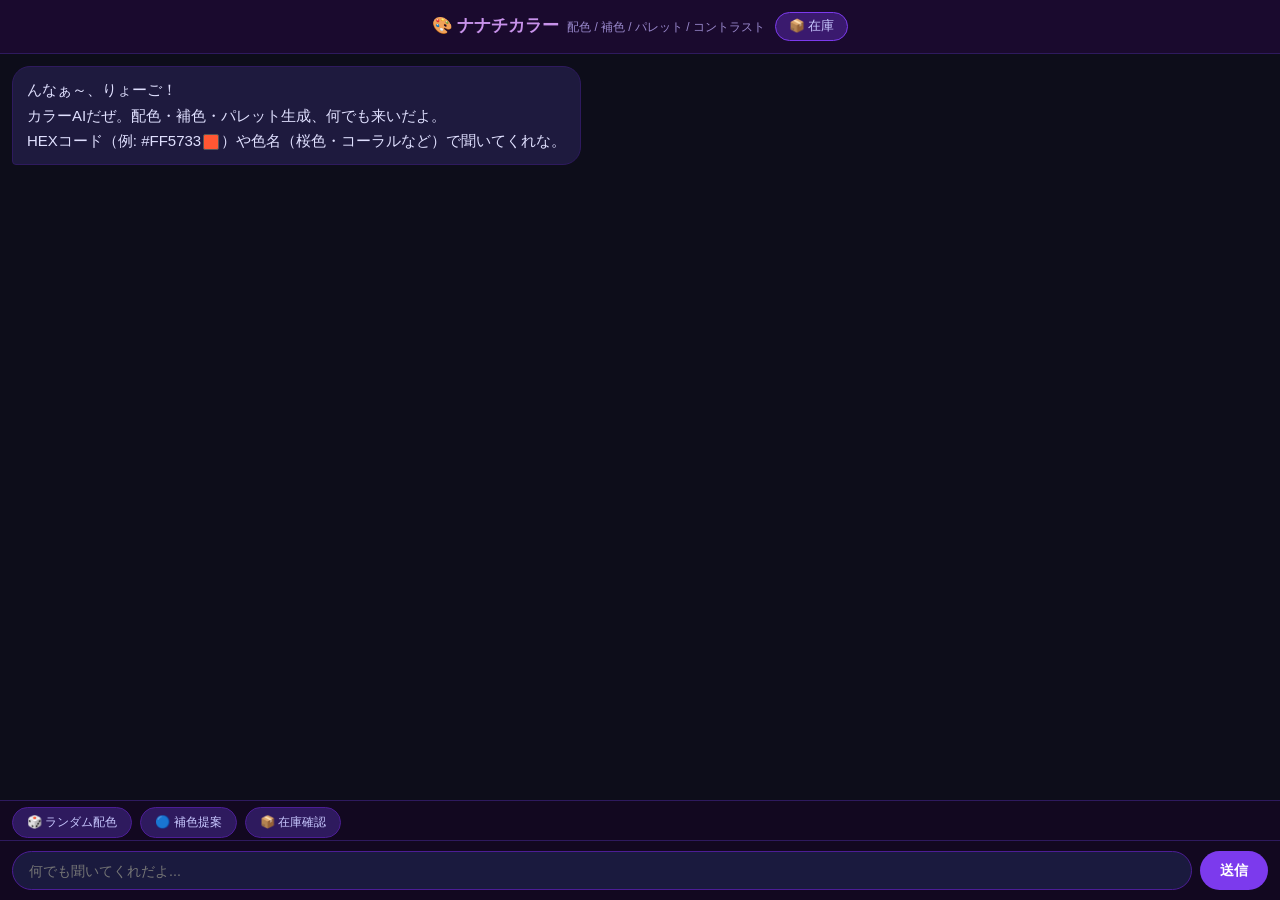
<file: nanachi_color_ui.html>
<!DOCTYPE html>
<html lang="ja">
<head>
<meta charset="utf-8">
<meta name="viewport" content="width=device-width,initial-scale=1,viewport-fit=cover">
<title>ナナチカラー</title>
<style>
*{box-sizing:border-box;margin:0;padding:0}
body{font:15px/1.5 sans-serif;background:#0d0d1a;color:#e0e0ff;display:flex;flex-direction:column;height:100dvh;height:100vh}
#hd{background:#1a0a2e;padding:12px 16px;text-align:center;color:#c792ea;font-size:1.1em;font-weight:700;border-bottom:1px solid #2e1a5e}
#hd small{font-size:.72em;color:#9988cc;font-weight:400;margin-left:8px}
#chat{flex:1;overflow-y:auto;padding:12px;display:flex;flex-direction:column;gap:10px}
.mu{align-self:flex-end;max-width:82%}
.ma{align-self:flex-start;max-width:94%}
.bu{background:#7c3aed;color:#fff;padding:10px 14px;border-radius:18px 18px 4px 18px;word-break:break-word;white-space:pre-wrap}
.ba{background:#1e1a3e;padding:10px 14px;border-radius:18px 18px 18px 4px;word-break:break-word;border:1px solid #2e1a5e;line-height:1.7}
.ld .txt-block{color:#8888aa;font-style:italic}
.txt-block{white-space:pre-wrap;word-break:break-word}
.card-grid{display:flex;flex-wrap:wrap;gap:6px;margin:6px 0}
.img-card{width:calc(33.33% - 4px);min-width:72px;background:#1a1040;border-radius:8px;overflow:hidden;text-decoration:none;border:1px solid #2e1a5e;display:block;transition:.15s}
.img-card:hover{border-color:#7c3aed;transform:translateY(-2px);box-shadow:0 4px 12px rgba(124,58,237,.4)}
.img-card img{width:100%;height:72px;object-fit:cover;display:block}
.vid-card{width:calc(50% - 3px);background:#1a1040;border-radius:8px;overflow:hidden;text-decoration:none;border:1px solid #2e1a5e;display:block;transition:.15s}
.vid-card:hover{border-color:#e94560;transform:translateY(-2px);box-shadow:0 4px 12px rgba(233,69,96,.3)}
.vid-thumb{position:relative;width:100%;aspect-ratio:16/9;background:#0d0820;overflow:hidden}
.vid-thumb img{width:100%;height:100%;object-fit:cover;display:block}
.play-btn{position:absolute;top:50%;left:50%;transform:translate(-50%,-50%);width:38px;height:38px;background:rgba(0,0,0,.75);border-radius:50%;display:flex;align-items:center;justify-content:center;color:#fff;font-size:13px;pointer-events:none;border:2px solid rgba(255,255,255,.3)}
.card-cap{font-size:.7em;padding:4px 6px;color:#b0a0cc;overflow:hidden;white-space:nowrap;text-overflow:ellipsis}
@media(max-width:360px){.img-card{width:calc(50% - 3px)}.vid-card{width:100%}}
#quick{padding:6px 12px 2px;background:#120820;display:flex;gap:8px;flex-wrap:wrap;border-top:1px solid #2e1a5e}
.qbtn{background:#2e1a5e;color:#c8c8ff;border:1px solid #4c1d95;border-radius:20px;padding:6px 14px;cursor:pointer;font-size:.82em;white-space:nowrap}
.qbtn:hover{background:#3a2a7e}
#ft{padding:10px 12px;background:#120820;display:flex;gap:8px;border-top:1px solid #2e1a5e;padding-bottom:max(10px,env(safe-area-inset-bottom))}
#inp{flex:1;background:#1a1a3e;border:1px solid #4c1d95;border-radius:22px;padding:10px 16px;color:#e0e0ff;font-size:.95em;outline:none}
#inp:focus{border-color:#7c3aed}
#sbtn{background:#7c3aed;color:#fff;border:none;border-radius:22px;padding:10px 20px;cursor:pointer;font-weight:600;white-space:nowrap;font-size:.95em;align-self:flex-end}
#sbtn:disabled{background:#3a3a5e;color:#888;cursor:not-allowed}
</style>
</head>
<body>
<div id="hd">🎨 ナナチカラー<small>配色 / 補色 / パレット / コントラスト</small><button onclick="showFabricPanel()" style="background:#3a1a6e;color:#c8c8ff;border:1px solid #7c3aed;border-radius:16px;padding:5px 13px;cursor:pointer;font-size:.78em;margin-left:10px;vertical-align:middle;">📦 在庫</button></div>
<div id="fabric-panel" style="display:none;position:fixed;top:0;left:0;right:0;bottom:0;background:rgba(0,0,0,0.8);z-index:100;overflow-y:auto;padding:20px;">
  <div style="background:#1e1a3e;border-radius:12px;padding:20px;max-width:500px;margin:0 auto;">
    <h2 style="color:#c792ea;margin-bottom:16px;">📦 布生地在庫</h2>

    <!-- 登録フォーム -->
    <div style="margin-bottom:20px;border:1px solid #2e1a5e;border-radius:8px;padding:16px;">
      <h3 style="color:#9988cc;margin-bottom:12px;">✨ 新規登録</h3>

      <input type="file" id="fabric-file" accept="image/*" capture="environment" style="display:none" onchange="previewFabric(this)">
      <button onclick="document.getElementById('fabric-file').click()" style="background:#7c3aed;color:#fff;border:none;border-radius:8px;padding:10px 16px;cursor:pointer;width:100%;margin-bottom:8px;font-size:.95em;">
        📷 写真を撮る / 選ぶ
      </button>

      <div id="fabric-preview" style="display:none;text-align:center;margin-bottom:8px;">
        <img id="fabric-preview-img" style="max-width:100%;max-height:200px;border-radius:8px;border:1px solid #2e1a5e;">
      </div>

      <input type="text" id="fabric-name" placeholder="布生地名（例: 赤いコットン）" style="width:100%;background:#1a1a3e;border:1px solid #4c1d95;border-radius:8px;padding:8px 12px;color:#e0e0ff;margin-bottom:8px;box-sizing:border-box;font-size:.95em;">
      <input type="text" id="fabric-memo" placeholder="メモ（任意: 素材、購入先など）" style="width:100%;background:#1a1a3e;border:1px solid #4c1d95;border-radius:8px;padding:8px 12px;color:#e0e0ff;margin-bottom:8px;box-sizing:border-box;font-size:.95em;">

      <button onclick="registerFabric()" id="register-btn" style="background:#7c3aed;color:#fff;border:none;border-radius:8px;padding:10px;cursor:pointer;width:100%;font-size:.95em;">
        ✅ 登録する
      </button>
      <div id="register-result" style="color:#9aef9a;font-size:.85em;margin-top:8px;"></div>
    </div>

    <!-- 在庫一覧 -->
    <div>
      <h3 style="color:#9988cc;margin-bottom:12px;">📋 在庫一覧</h3>
      <div id="fabric-list" style="display:flex;flex-direction:column;gap:8px;">
        読み込み中...
      </div>
    </div>

    <button onclick="hideFabricPanel()" style="background:#3a2a5e;color:#c8c8ff;border:none;border-radius:8px;padding:10px;cursor:pointer;width:100%;margin-top:16px;font-size:.95em;">
      閉じる
    </button>
  </div>
</div>
<div id="chat"></div>
<div id="quick">
  <button class="qbtn" onclick="quickSend('ランダムな配色を5色生成してくれ')">🎲 ランダム配色</button>
  <button class="qbtn" onclick="quickComplement()">🔵 補色提案</button>
  <button class="qbtn" onclick="sendPrompt('在庫の布生地を教えてくれ')">📦 在庫確認</button>
</div>
<div id="ft">
<input id="inp" type="text" placeholder="何でも聞いてくれだよ..." autocomplete="off">
<button id="sbtn" onclick="doSend()">送信</button>
</div>
<script>
var API='/chat';
var SID=localStorage.getItem('ncolor_id')||('s'+Date.now());
localStorage.setItem('ncolor_id',SID);
var busy=false;

function renderColorSwatches(text){
  return text.replace(/#([0-9A-Fa-f]{6}|[0-9A-Fa-f]{3})\b/g,function(hex){
    return hex+'<span style="display:inline-block;width:16px;height:16px;background:'+hex+';border:1px solid #555;border-radius:2px;vertical-align:middle;margin:0 2px;"></span>';
  });
}

function mkImgCard(title,imgUrl,srcUrl){
  var a=document.createElement('a');
  a.href=srcUrl||'#';a.target='_blank';a.rel='noopener';a.className='img-card';a.title=title;
  var img=document.createElement('img');img.src=imgUrl;img.alt=title;img.loading='lazy';
  img.onerror=function(){this.closest('.img-card').style.display='none';};
  var cap=document.createElement('div');cap.className='card-cap';cap.textContent=title;
  a.appendChild(img);a.appendChild(cap);return a;
}

function mkVidCard(title,vidUrl,thumbUrl){
  var a=document.createElement('a');
  a.href=vidUrl||'#';a.target='_blank';a.rel='noopener';a.className='vid-card';a.title=title;
  var th=document.createElement('div');th.className='vid-thumb';
  if(thumbUrl){
    var img=document.createElement('img');img.src=thumbUrl;img.alt=title;img.loading='lazy';
    img.onerror=function(){this.style.display='none';};
    th.appendChild(img);
  }
  var pb=document.createElement('div');pb.className='play-btn';pb.textContent='▶';th.appendChild(pb);
  var cap=document.createElement('div');cap.className='card-cap';cap.textContent=title;
  a.appendChild(th);a.appendChild(cap);return a;
}

function renderRich(container,text){
  var swatchedText=renderColorSwatches(text);
  var parts=swatchedText.split(/(\[IMGCARD:[^\]]*\]|\[VIDCARD:[^\]]*\])/);
  var grid=null;
  for(var i=0;i<parts.length;i++){
    var pt=parts[i];
    if(pt.length>8&&pt.slice(0,8)==='[IMGCARD'){
      if(!grid||grid.dataset.t!=='img'){grid=document.createElement('div');grid.className='card-grid';grid.dataset.t='img';container.appendChild(grid);}
      var iIn=pt.slice(9,-1);var iF=iIn.indexOf('|'),iS=iIn.indexOf('|',iF+1);
      grid.appendChild(mkImgCard(iIn.slice(0,iF),iIn.slice(iF+1,iS),iIn.slice(iS+1)));
    }else if(pt.length>8&&pt.slice(0,8)==='[VIDCARD'){
      if(!grid||grid.dataset.t!=='vid'){grid=document.createElement('div');grid.className='card-grid';grid.dataset.t='vid';container.appendChild(grid);}
      var vIn=pt.slice(9,-1);var vF=vIn.indexOf('|'),vS=vIn.indexOf('|',vF+1);
      grid.appendChild(mkVidCard(vIn.slice(0,vF),vIn.slice(vF+1,vS),vIn.slice(vS+1)));
    }else if(pt.trim()||pt.match(/<span/)){
      grid=null;
      var d=document.createElement('div');d.className='txt-block';d.innerHTML=pt;container.appendChild(d);
    }
  }
}

function addMsg(role,text,id){
  var c=document.getElementById('chat');
  var w=document.createElement('div');w.className=role==='u'?'mu':'ma';
  if(id)w.id=id;
  var b=document.createElement('div');b.className=role==='u'?'bu':'ba';
  if(role==='u'){b.textContent=text;}else{renderRich(b,text);}
  w.appendChild(b);c.appendChild(w);c.scrollTop=c.scrollHeight;return w;
}

function sendPrompt(prompt){
  if(busy)return;
  var sbtn=document.getElementById('sbtn');
  addMsg('u',prompt);busy=true;sbtn.disabled=true;
  var lid='l'+Date.now();
  var lw=addMsg('a','調べてるぜ...むにゃ',lid);
  lw.querySelector('.ba').classList.add('ld');

  function finish(answer){
    var el=document.getElementById(lid);
    if(el){el.querySelector('.ba').remove();var nb=document.createElement('div');nb.className='ba';renderRich(nb,answer);el.appendChild(nb);}
    busy=false;sbtn.disabled=false;
    document.getElementById('inp').focus();
    document.getElementById('chat').scrollTop=9999;
  }
  function onErr(msg){
    var el=document.getElementById(lid);
    if(el){var ba=el.querySelector('.ba');ba.textContent='ERR: '+msg;ba.classList.remove('ld');}
    busy=false;sbtn.disabled=false;
  }

  fetch(API,{method:'POST',headers:{'Content-Type':'application/json'},body:JSON.stringify({message:prompt,session_id:SID})})
  .then(function(r){
    var reader=r.body.getReader(),dec=new TextDecoder(),buf='';
    function pump(){
      return reader.read().then(function(chunk){
        if(chunk.done)return;
        buf+=dec.decode(chunk.value,{stream:true});
        var lines=buf.split('\n');buf=lines.pop();
        for(var i=0;i<lines.length;i++){
          if(lines[i].slice(0,6)==='data: '){
            try{var d=JSON.parse(lines[i].slice(6));if(d.answer||d.reply){finish(d.answer||d.reply);return;}}catch(e){}
          }
        }
        return pump();
      });
    }
    return pump();
  })
  .catch(function(e){onErr(e.message);});
}

function doSend(){
  var inp=document.getElementById('inp');
  var prompt=inp.value.trim();if(!prompt)return;
  inp.value='';sendPrompt(prompt);
}

function quickSend(msg){sendPrompt(msg);}

function quickComplement(){
  var val=document.getElementById('inp').value.trim();
  document.getElementById('inp').value='';
  sendPrompt(val?val+'の補色を提案して':'#3498DBの補色を提案して');
}

document.getElementById('inp').addEventListener('keydown',function(e){
  if(e.key==='Enter'&&!e.shiftKey){e.preventDefault();doSend();}
});

function showFabricPanel(){
  document.getElementById('fabric-panel').style.display='block';
  loadFabricList();
}

function hideFabricPanel(){
  document.getElementById('fabric-panel').style.display='none';
}

function previewFabric(input){
  if(input.files&&input.files[0]){
    var reader=new FileReader();
    reader.onload=function(e){
      document.getElementById('fabric-preview-img').src=e.target.result;
      document.getElementById('fabric-preview').style.display='block';
    };
    reader.readAsDataURL(input.files[0]);
  }
}

function registerFabric(){
  var fileInput=document.getElementById('fabric-file');
  var name=document.getElementById('fabric-name').value.trim();
  var memo=document.getElementById('fabric-memo').value.trim();
  var resultDiv=document.getElementById('register-result');

  if(!fileInput.files||!fileInput.files[0]){
    resultDiv.style.color='#ef9a9a';
    resultDiv.textContent='写真を選んでくれ';
    return;
  }

  var formData=new FormData();
  formData.append('file',fileInput.files[0]);
  formData.append('fabric_name',name||'布生地');
  formData.append('memo',memo);

  document.getElementById('register-btn').disabled=true;
  resultDiv.textContent='登録中...';
  resultDiv.style.color='#9988cc';

  fetch('/upload_fabric',{method:'POST',body:formData})
  .then(function(r){return r.json();})
  .then(function(d){
    if(d.error){
      resultDiv.style.color='#ef9a9a';
      resultDiv.textContent='エラー: '+d.error;
    }else{
      resultDiv.style.color='#9aef9a';
      resultDiv.textContent=d.message||'登録完了';
      fileInput.value='';
      document.getElementById('fabric-name').value='';
      document.getElementById('fabric-memo').value='';
      document.getElementById('fabric-preview').style.display='none';
      loadFabricList();
      sendPrompt('布生地「'+(d.name||'布生地')+'」を登録したぜ。抽出色を教えてくれ');
    }
  })
  .catch(function(e){
    resultDiv.style.color='#ef9a9a';
    resultDiv.textContent='エラー: '+e.message;
  })
  .finally(function(){
    document.getElementById('register-btn').disabled=false;
  });
}

function loadFabricList(){
  fetch('/fabric_list',{cache:'no-store'}).then(r=>r.json()).then(d=>{
    var listDiv=document.getElementById('fabric-list');
    if(!d.fabrics||d.fabrics.length===0){
      listDiv.innerHTML='<p style="color:#888;font-size:.85em;">在庫なしだぜ</p>';return;
    }
    listDiv.innerHTML=d.fabrics.map(function(f){
      var img=(f.image_b64&&f.image_b64.length>100)
        ?'<img src="data:image/jpeg;base64,'+f.image_b64+'" style="width:64px;height:64px;object-fit:cover;border-radius:6px;border:1px solid #444;flex-shrink:0;">'
        :'<div style="width:64px;height:64px;background:#222;border-radius:6px;display:flex;align-items:center;justify-content:center;color:#666;font-size:.7em;flex-shrink:0;">画像なし</div>';
      var colors=(f.colors||[]).slice(0,5).map(function(c){
        var nm=c.name_jp||c.hex;
        return '<div style="display:inline-flex;flex-direction:column;align-items:center;margin-right:6px;vertical-align:top;">'
          +'<span style="display:block;width:24px;height:24px;background:'+c.hex+';border-radius:4px;border:1px solid #555;" title="'+c.hex+'"></span>'
          +'<span style="font-size:.6em;color:#bbb;margin-top:2px;max-width:42px;text-align:center;line-height:1.1;word-break:break-all;">'+nm+'</span>'
          +'</div>';
      }).join('');
      var safeName=(f.name||'').replace(/'/g,"\'").replace(/"/g,'&quot;');
      var safeMemo=(f.memo||'').replace(/'/g,"\'").replace(/"/g,'&quot;');
      return '<div style="background:#1a1a2e;border:1px solid #3a3a5e;border-radius:8px;padding:10px;display:flex;gap:10px;align-items:flex-start;margin-bottom:8px;">'
        +img
        +'<div style="flex:1;min-width:0;">'
          +'<div style="color:#c8c8ff;font-weight:bold;font-size:.95em;margin-bottom:4px;">'+f.name+'</div>'
          +'<div style="color:#888;font-size:.75em;margin-bottom:6px;">'+(f.memo||'メモなし')+'</div>'
          +'<div style="display:flex;flex-wrap:wrap;gap:2px;margin-bottom:8px;">'+colors+'</div>'
          +'<div style="display:flex;gap:6px;flex-wrap:wrap;">'
            +'<button onclick="editFabric('+f.id+',\''+safeName+'\',\''+safeMemo+'\')" style="background:#1a3a4e;color:#92caff;border:1px solid #3a6a9e;border-radius:6px;padding:8px 14px;cursor:pointer;font-size:.85em;white-space:nowrap;min-width:64px;">✏️ 編集</button>'
            +'<button onclick="deleteFabric('+f.id+',\''+safeName+'\')" style="background:#4a0a1a;color:#ef9a9a;border:1px solid #7a1a1a;border-radius:6px;padding:8px 14px;cursor:pointer;font-size:.85em;white-space:nowrap;min-width:64px;">🗑 削除</button>'
          +'</div>'
        +'</div>'
        +'</div>';
    }).join('');
  }).catch(function(e){
    document.getElementById('fabric-list').innerHTML='<p style="color:#ef9a9a;font-size:.85em;">一覧取得エラー: '+e.message+'</p>';
  });
}

function askMatchFabric(fabricId,fabricName){
  hideFabricPanel();
  sendPrompt('在庫の「'+fabricName+'」(ID:'+fabricId+')に合う配色を在庫の布から提案してくれ');
}

function editFabric(fabricId, currentName, currentMemo){
  var newName = prompt('新しい名前を入力してくれ:', currentName);
  if(newName === null || newName.trim() === '') return;
  var newMemo = prompt('メモを入力してくれ (空欄OK):', currentMemo || '');
  if(newMemo === null) newMemo = '';
  fetch('/update_fabric/'+fabricId, {
    method: 'PUT',
    headers: {'Content-Type': 'application/json'},
    body: JSON.stringify({name: newName.trim(), memo: newMemo.trim()})
  }).then(r=>r.json()).then(d=>{
    if(d.ok){
      alert('✅ 更新完了だぜ');
      loadFabricList();
    } else {
      alert('❌ 更新エラー: '+(d.error||'不明'));
    }
  }).catch(e=>{
    alert('❌ 通信エラー: '+e.message);
  });
}

function deleteFabric(fabricId,fabricName){
  if(!confirm('「'+fabricName+'」を在庫から削除するぜ。本当にいいか？'))return;
  fetch('/delete_fabric/'+fabricId,{method:'DELETE'})
  .then(function(r){return r.json();})
  .then(function(d){
    if(d.ok){
      loadFabricList();
    }else{
      alert('削除エラー: '+(d.error||'不明'));
    }
  })
  .catch(function(e){alert('通信エラー: '+e.message);});
}

addMsg('a','んなぁ～、りょーご！\nカラーAIだぜ。配色・補色・パレット生成、何でも来いだよ。\nHEXコード（例: #FF5733）や色名（桜色・コーラルなど）で聞いてくれな。');
</script>
</body>
</html>
</file>
